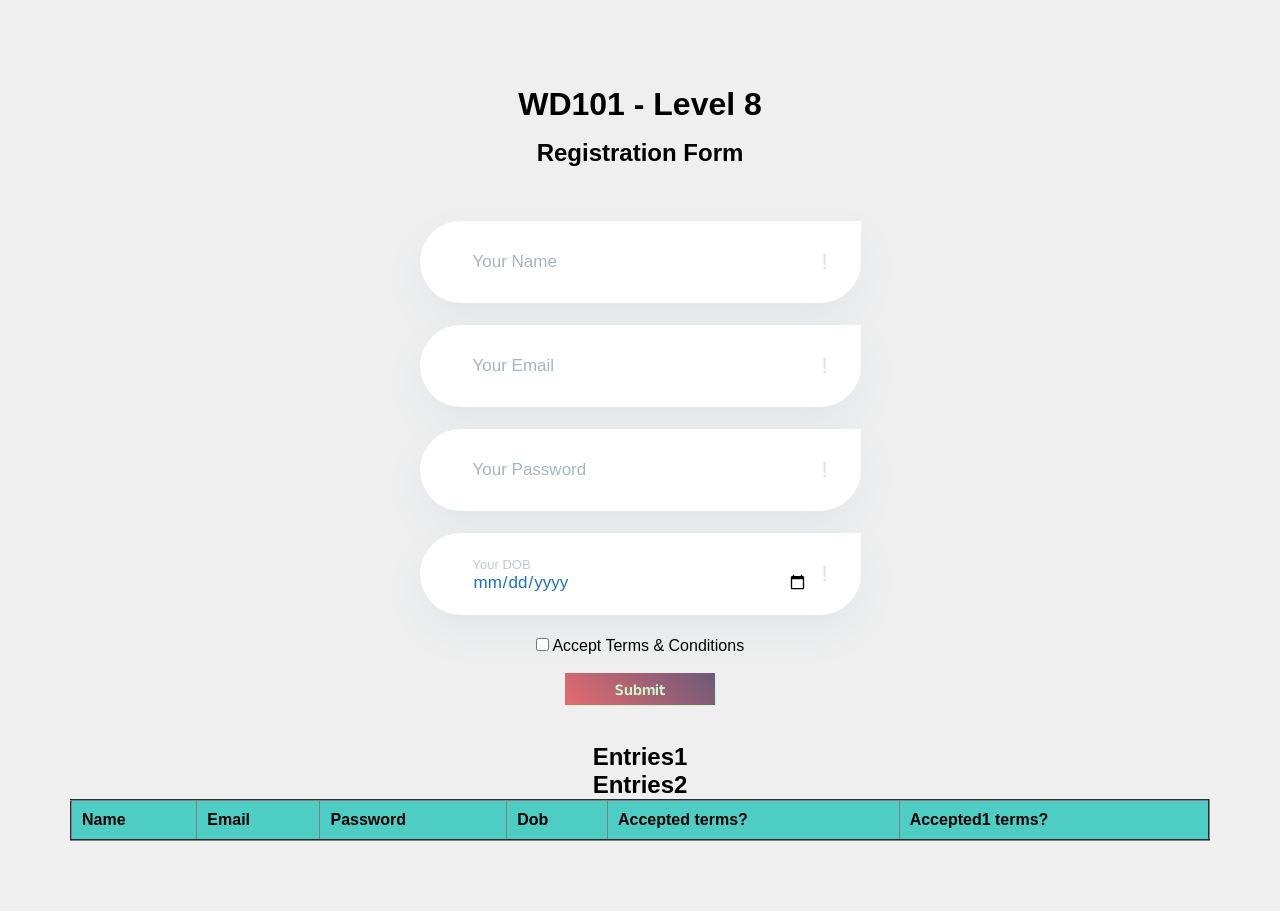
<file: index.html>
<!DOCTYPE html>
<html lang="en">
  <head>
    <meta charset="UTF-8" />
    <meta http-equiv="X-UA-Compatible" content="IE=edge" />
    <meta name="viewport" content="width=device-width, initial-scale=1.0" />
    <title>Registration Form</title>
    <link rel="stylesheet" href="style.css" />
    <script src="index.js" defer></script>
    <style>
        @import url('https://fonts.googleapis.com/css2?family=Anek+Telugu:wght@300;400;500;600&display=swap');
      * {
        margin: 0;
        padding: 0;
        box-sizing: border-box;
        font-family: "Segoe UI", Tahoma, Geneva, Verdana, sans-serif;
      }
      body {
        background-color: #efefef;
      }
      .head {
        margin-top: 1rem;
      }
      .form {
        margin-top: 1rem;
        display: flex;
        flex-direction: column;
        align-items: center;
      }
      .btn {
        width: 150px;
        font-family: "Anek Telugu", sans-serif;
        font-weight: 600;
        font-size: medium;
        padding-top: 8px;
        margin-bottom: 20px;
        background: linear-gradient(45deg, #e56b6f, #6d597a);
        border: none;
        box-shadow: 1px 1px 1px #c7f9cc;
        color: #c7f9cc;
      }

      .btn:focus,
      .btn:hover {
        transition: 0.5s;
        transform: translate(0.25em, 0.2em);
      }
    </style>
  </head>
  <body>
    <h1 align="center" class="head">WD101 - Level 8</h1>
    <div class="box">
      <form class="form" id="form">
        <h2 align="center">Registration Form</h2>
        <br><br><br>
        <div class="input-group">
          <input
            value=""
            class="input"
            type="text"
            name="name"
            id="name"
            required="required"
            placeholder="Your Name"
            style="border: 0"
          />
          <label for="text-1542372332072">Your Name</label>
          <div class="req-mark">!</div>
        </div>
        <div class="input-group">
          <input
            value=""
            class="input"
            type="email"
            name="email"
            id="email"
            required="required"
            placeholder="Your Email"
            style="border: 0"
          />
          <label for="text-1542372332072">Your Email</label>
          <div class="req-mark">!</div>
        </div>
        <div class="input-group">
          <input
            value=""
            class="input"
            type="password"
            name="password"
            id="password"
            required="required"
            placeholder="Your Email"
            style="border: 0"
          />
          <label for="text-1542372332072">Your Password</label>
          <div class="req-mark">!</div>
        </div>
        <div class="input-group">
          <input
            value=""
            class="input"
            type="date"
            name="dob"
            id="dob"
            required="required"
            placeholder="Your DOB"
            style="border: 0 !important;"
          />
          <label for="text-1542372332072">Your DOB</label>
          <div class="req-mark">!</div>
        </div>

        <div>
          <input type="checkbox" name="agree" id="agree" />
          <label for="checkbox">Accept Terms & Conditions</label>
        </div>
<br>
        <button class="btn" type="submit">Submit</button>
      </form>
    </div>
<br>
<center>
    <div class="entry">
        <h2 class="subHead">Entries1</h2>
          <h2 class="subHead">Entries2</h2>
        <div id="tableDiv"></div>
      </div>
</center>
    
  </body>
</html>
</file>
<file: style.css>
*:focus {
  outline: #a7b4c1 solid 0px;
}

body {
  background-color: #efefef;
  padding: 70px;
  font-family: "Open Sans", "Arial", snas-serif;
}

.input-group {
  display: block;
  width: 441px;
  max-width: 100%;
  height: 82px;
  border: 0;
  background-color: #ffffff;
  border-bottom-left-radius: 41px;
  border-bottom-right-radius: 41px;
  border-top-left-radius: 41px;
  border-top-right-radius: 0;
  box-shadow: 0 17px 40px 0 rgba(75, 128, 182, 0.07);
  margin-bottom: 22px;
  position: relative;
  font-size: 17px;
  color: #a7b4c1;
  transition: opacity 0.2s ease-in-out, filter 0.2s ease-in-out,
    box-shadow 0.1s ease-in-out;
}

.input-group:hover {
  box-shadow: 0 14px 44px 0 rgba(0, 0, 0, 0.077);
}

.input-group input {
  position: absolute;
  border: 0;
  box-shadow: none;
  background-color: rgba(255, 255, 255, 0);
  top: 0;
  height: 65px;
  width: 100%;
  padding: 0 53px;
  box-sizing: border-box;
  z-index: 3;
  display: block;
  color: #1a6fc4;
  font-size: 17px;
  font-family: "Oxygen", sans-serif;
  transition: top 0.1s ease-in-out;
}

.input-group input::placeholder {
  color: rgba(0, 0, 0, 0);
}

.input-group input:focus,
.input-group input:not(:placeholder-shown) {
  top: 17px;
}

.input-group label {
  position: absolute;
  border: 0;
  top: 0;
  left: 0;
  right: 0;
  bottom: 0;
  z-index: 2;
  display: flex;
  align-items: center;
  padding: 0 53px;
  box-sizing: border-box;
  transition: all 0.1s ease-in-out;
  cursor: text;
}

.input-group input:focus + label,
.input-group input:not(:placeholder-shown) + label {
  bottom: 20px;
  font-size: 13px;
  opacity: 0.7;
}

.req-mark {
  position: absolute;
  pointer-events: none;
  top: 0;
  right: 33px;
  bottom: 0;
  display: flex;
  align-items: center;
  justify-content: flex-end;
  font-size: 22px;
  color: #e0e0e0;
  font-family: "Ubuntu", sans-serif;
}




table {
	width: 100%;
	border-collapse: collapse;
	text-align: left;
	overflow: hidden;
}
table td, table th {
	border-top: 1px solid #ecf0f1;
	padding: 10px;
}
table td {
	border-left: 1px solid #ecf0f1;
	border-right: 1px solid #ecf0f1;
}
table th {
	background-color: #4ecdc4;
}
table tr:nth-of-type(even) td {
	background-color: #d9f4f2;
}
table .total th {
	background-color: white;
}
table .total td {
	text-align: right;
	font-weight: 700;
}
</file>
